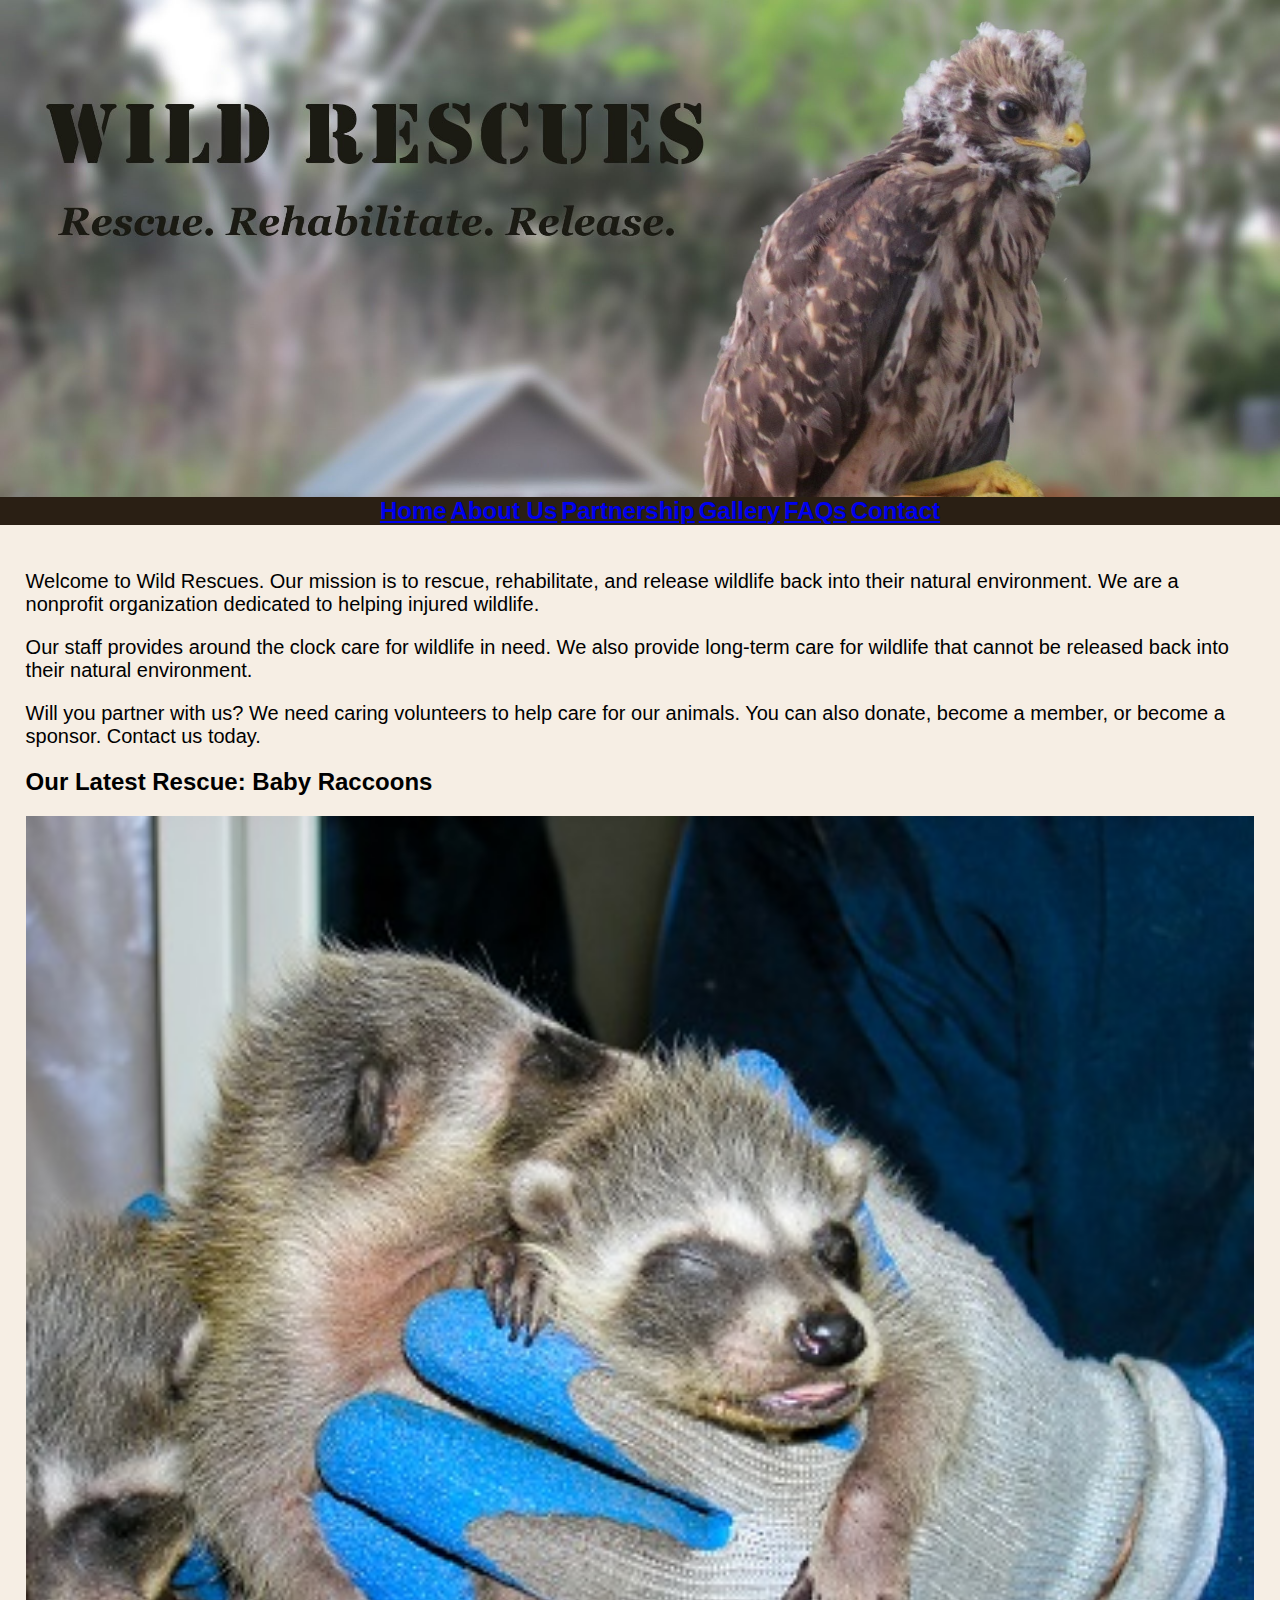
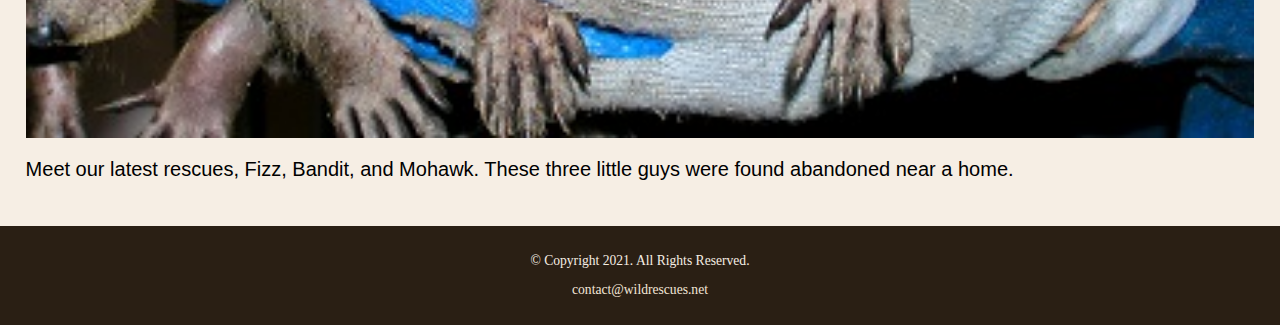
<file: index.html>
<!DOCTYPE html>
<!-- 
	Student Name: Maria Cruz
	File Name: index.html
	Today's Date: May 7, 2021
 -->
<html lang="en">
<head>
	<title>Wild Rescues: Home</title>
	<meta charset="utf-8">
    <link rel="stylesheet" href="css/styles.css">
</head>
<body>

	<header>
		<a href="index.html"><img src="baby-hawk.jpg" alt="rescued baby hawk"></a>
	</header>
	
	<nav>
        <ul>
            <li><a href="index.html">Home</a></li>
            <li><a href="about.html">About Us</a></li>
            <li><a href="partnership.html">Partnership</a></li>
            <li><a href="gallery.html">Gallery</a></li>
            <li><a href="faqs.html">FAQs</a></li>
            <li><a href="contact.html">Contact</a></li>
        </ul>
	</nav>
	
	<!-- Use the main area to add the main content to the webpage -->
	<main>
        
        <div id="welcome">
	
            <p>Welcome to Wild Rescues. Our mission is to rescue, rehabilitate, and release wildlife back into their natural environment. We are a nonprofit organization dedicated to helping injured wildlife.</p>

            <p>Our staff provides around the clock care for wildlife in need. We also provide long-term care for wildlife that cannot be released back into their natural environment.</p>

            <p>Will you partner with us? We need caring volunteers to help care for our animals. You can also donate, become a member, or become a sponsor. Contact us today.</p>
            
        </div>
        
        <div id="latest">
            
            <h2>Our Latest Rescue: Baby Raccoons</h2>
            <img src="images/baby-raccoons.jpg" alt="hands holding three baby raccoons">
            <p>Meet our latest rescues, Fizz, Bandit, and Mohawk. These three little guys were found abandoned near a home.</p>
        
        </div>
	
	</main>
	
	<footer>
		<p>&copy; Copyright 2021. All Rights Reserved.</p>
		<p><a href="mailto:contact@wildrescues.net">contact@wildrescues.net</a></p>
	</footer>
	
</body>
</html>
</file>
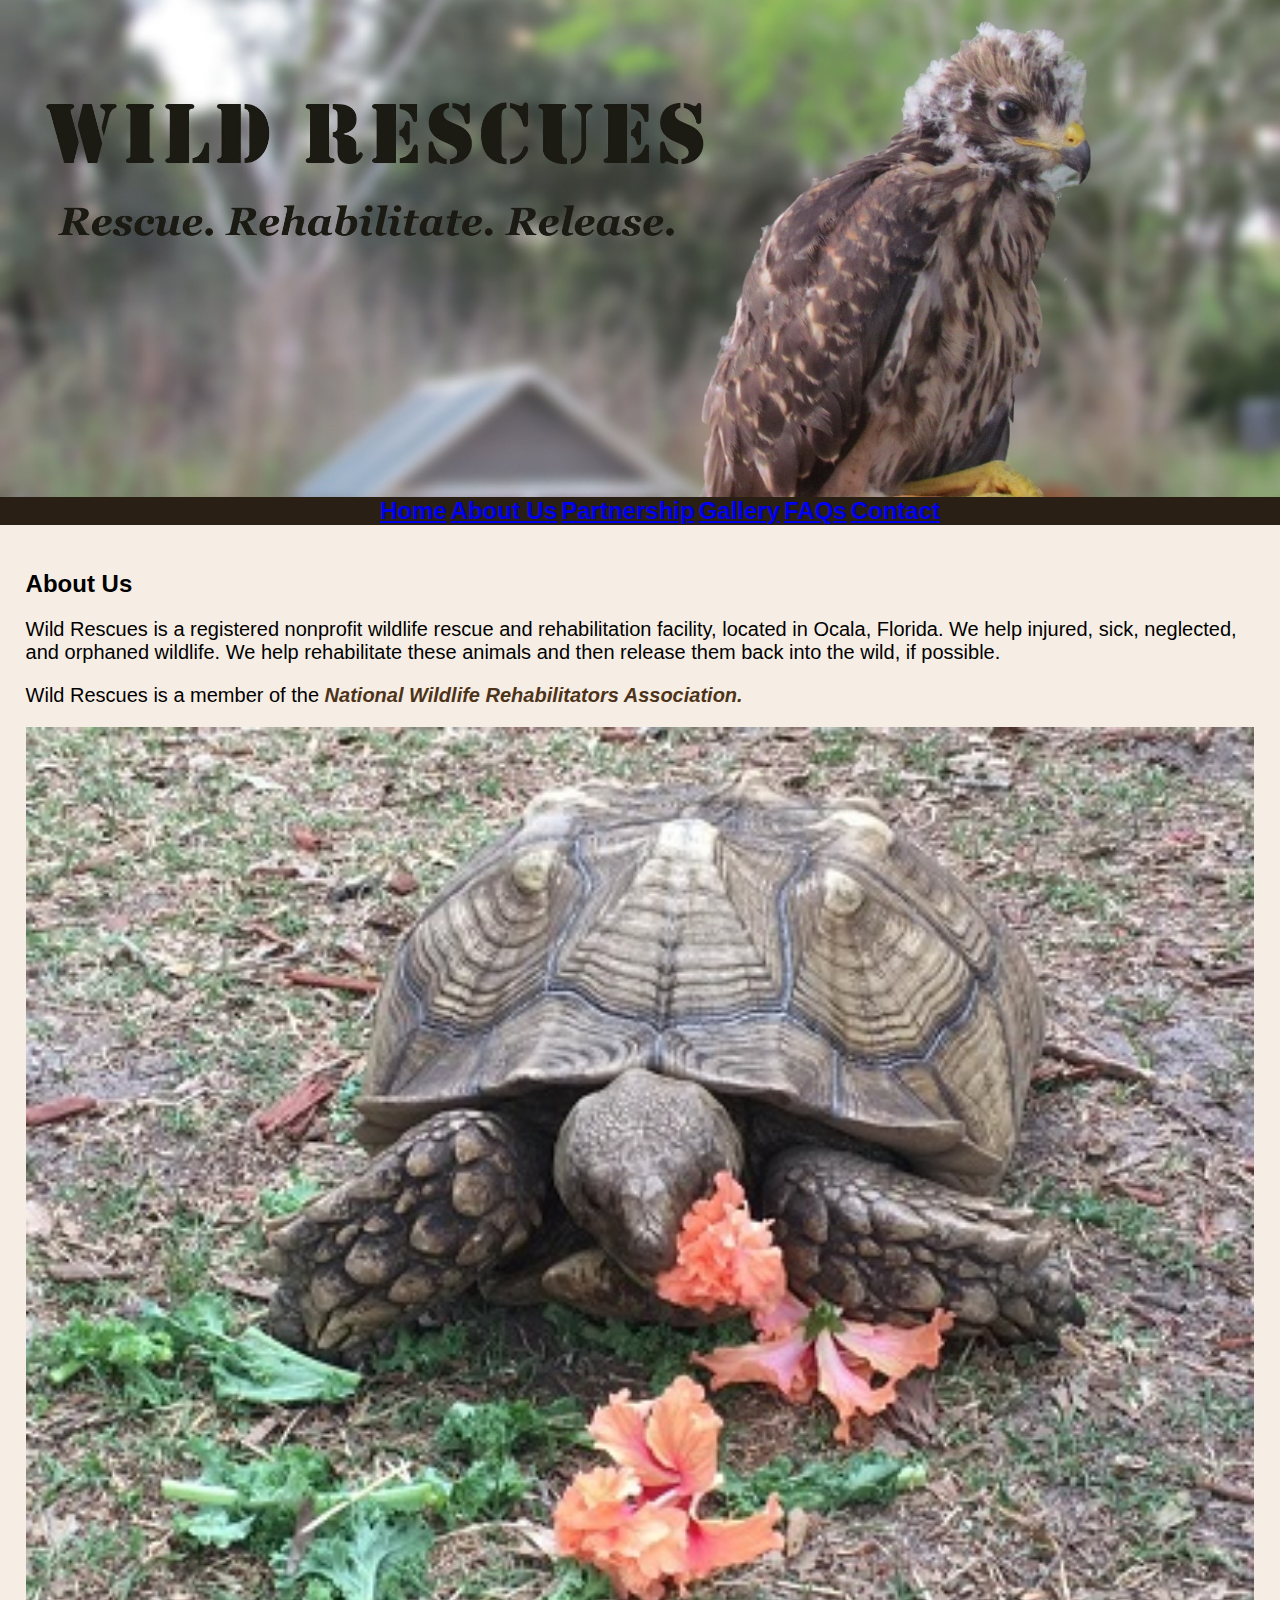
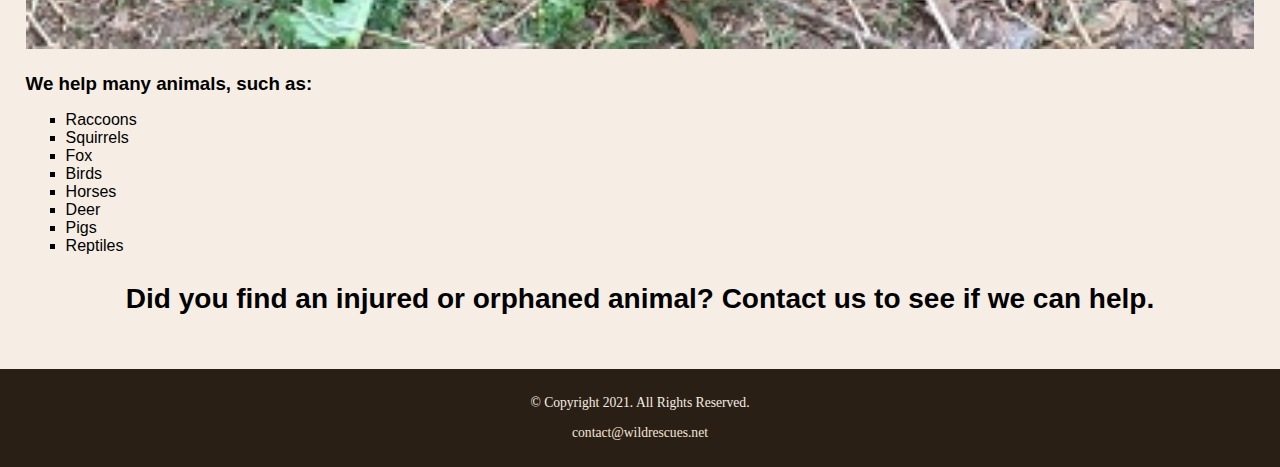
<file: about.html>
<!DOCTYPE html>
<!-- 
	Student Name: Maria Cruz
	File Name: about.html
	Today's Date: May 20, 2021
 -->
<html lang="en">
<head>
	<title>Wild Rescues: About Us</title>
	<meta charset="utf-8">
    <link rel="stylesheet" href="css/styles.css">
</head>
<body>

	<header>
		<a href="index.html"><img src="baby-hawk.jpg" alt="rescued baby hawk"></a>
	</header>
	
	<nav>
		<ul>
            <li><a href="index.html">Home</a></li>
            <li><a href="about.html">About Us</a></li>
            <li><a href="partnership.html">Partnership</a></li>
            <li><a href="gallery.html">Gallery</a></li>
            <li><a href="faqs.html">FAQs</a></li>
            <li><a href="contact.html">Contact</a></li>
        </ul>
	</nav>
	
	<!-- Use the main area to add the main content to the webpage -->
	<main>
        
        <div id="info">
            
            <h2>About Us</h2>
            <p>Wild Rescues is a registered nonprofit wildlife rescue and rehabilitation facility, located in Ocala, Florida. We help injured, sick, neglected, and orphaned wildlife. We help rehabilitate these animals and then release them back into the wild, if possible.</p>
            <p>Wild Rescues is a member of the <a class="link" href="https://www.nwrawildlife.org/" target="_blank">National Wildlife Rehabilitators Association.</a></p>
            
            <img src="images/tortoise.jpg" alt="tortoise eating vegetation">
            
            <h3>We help many animals, such as:</h3>
            <ul>
                <li>Raccoons</li>
                <li>Squirrels</li>
                <li>Fox</li>
                <li>Birds</li>
                <li>Horses</li>
                <li>Deer</li>
                <li>Pigs</li>
                <li>Reptiles</li>
            </ul>
            
            <p class="action">Did you find an injured or orphaned animal? Contact us to see if we can help.</p>
            
        </div>
        
	</main>
	
	<footer>
		<p>&copy; Copyright 2021. All Rights Reserved.</p>
		<p><a href="mailto:contact@wildrescues.net">contact@wildrescues.net</a></p>
	</footer>
	
</body>
</html>
</file>
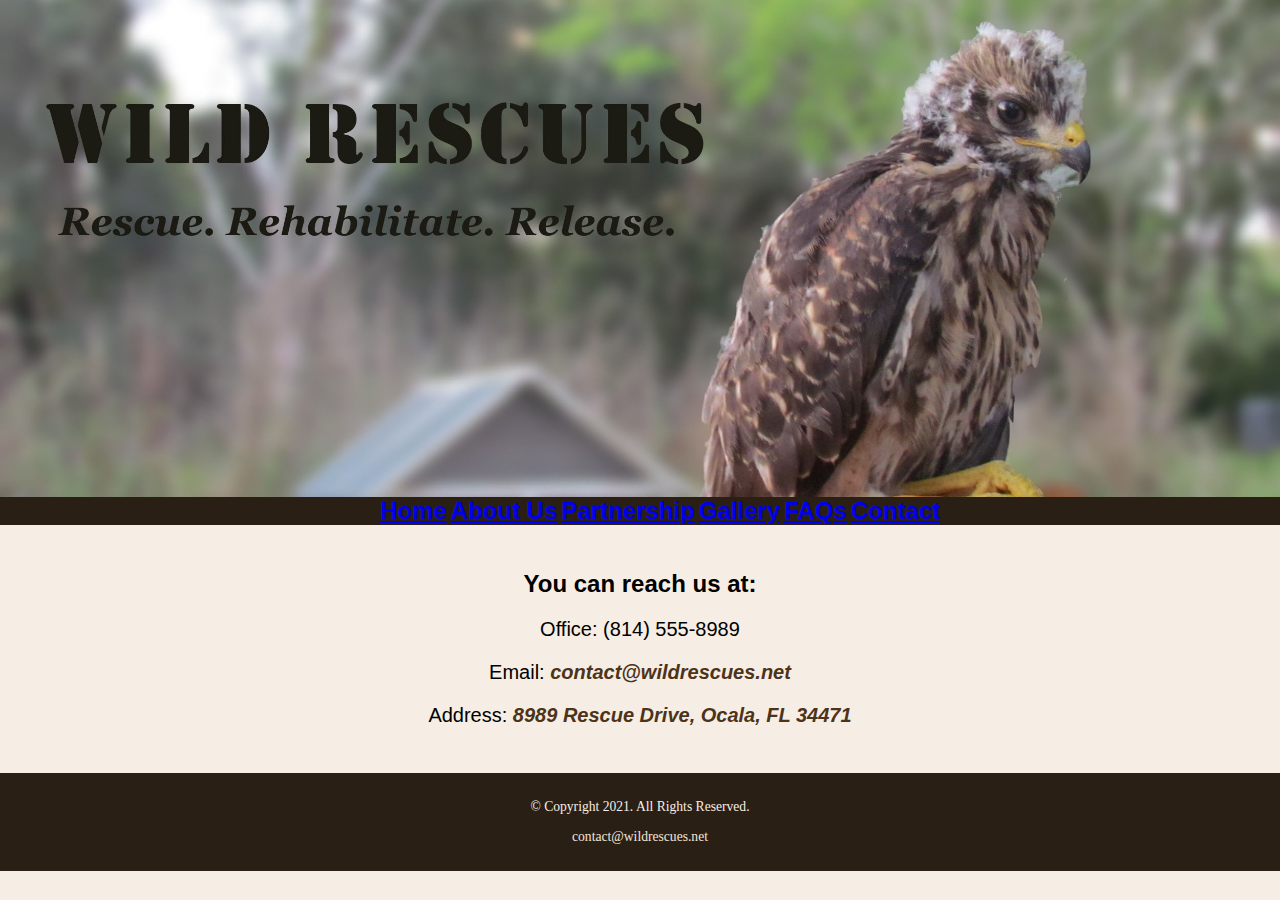
<file: contact.html>
<!DOCTYPE html>
<!-- 
	Student Name: Maria Cruz
	File Name: contact.html
	Today's Date: May 20, 2021
 -->
<html lang="en">
<head>
	<title>Wild Rescues: Contact</title>
	<meta charset="utf-8">
    <link rel="stylesheet" href="css/styles.css">
</head>
<body>

	<header>
		<a href="index.html"><img src="baby-hawk.jpg" alt="rescued baby hawk"></a>
	</header>
	
	<nav>
		<ul>
            <li><a href="index.html">Home</a></li>
            <li><a href="about.html">About Us</a></li>
            <li><a href="partnership.html">Partnership</a></li>
            <li><a href="gallery.html">Gallery</a></li>
            <li><a href="faqs.html">FAQs</a></li>
            <li><a href="contact.html">Contact</a></li>
        </ul>
	</nav>
	
	<!-- Use the main area to add the main content to the webpage -->
	<main>
        
        <div id="contact">
            
            <h2>You can reach us at:</h2>
            <p>Office: (814) 555-8989</p>
            <p>Email: <a class="link" href="mailto:contact@wildrescues.net">contact@wildrescues.net</a></p>
            <p>Address: <a class="link" href="https://goo.gl/maps/BTJzjc2tALd4RDWA8" target="_blank">8989 Rescue Drive, Ocala, FL 34471</a></p>
            
        </div>
        
	</main>
	
	<footer>
		<p>&copy; Copyright 2021. All Rights Reserved.</p>
		<p><a href="mailto:contact@wildrescues.net">contact@wildrescues.net</a></p>
	</footer>
	
</body>
</html>
</file>
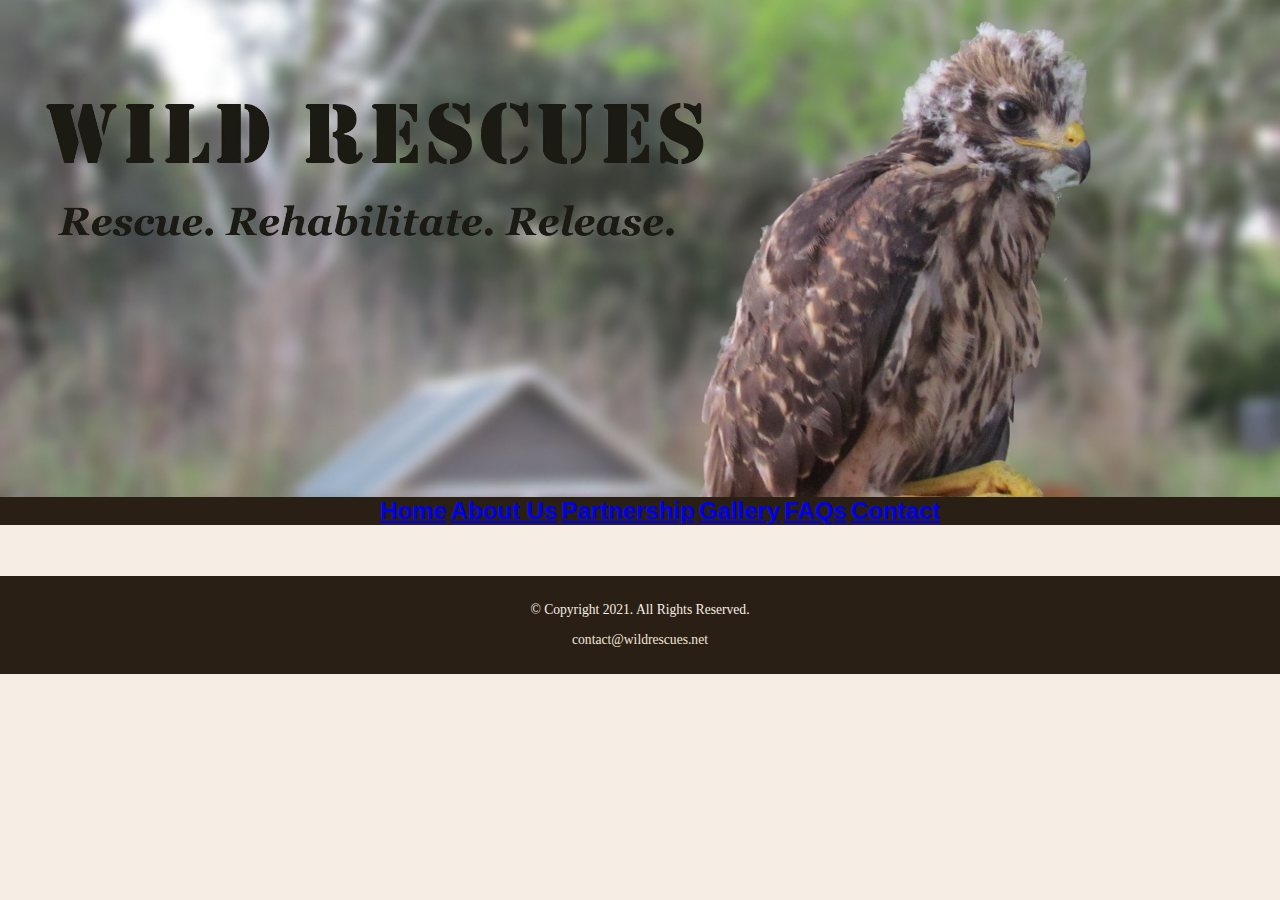
<file: template.html>
<!DOCTYPE html>
<!-- 
	Student Name: Maria Cruz
	File Name: template.html
	Today's Date: May 7, 2021
 -->
<html lang="en">
<head>
	<title>Wild Rescues: Template</title>
	<meta charset="utf-8">
    <link rel="stylesheet" href="css/styles.css">
</head>
<body>

	<header>
		<a href="index.html"><img src="baby-hawk.jpg" alt="rescued baby hawk"></a>
	</header>
	
	<nav>
		<ul>
            <li><a href="index.html">Home</a></li>
            <li><a href="about.html">About Us</a></li>
            <li><a href="partnership.html">Partnership</a></li>
            <li><a href="gallery.html">Gallery</a></li>
            <li><a href="faqs.html">FAQs</a></li>
            <li><a href="contact.html">Contact</a></li>
        </ul>
	</nav>
	
	<!-- Use the main area to add the main content to the webpage -->
	<main>
        
        <div>
        </div>
        
	</main>
	
	<footer>
		<p>&copy; Copyright 2021. All Rights Reserved.</p>
		<p><a href="mailto:contact@wildrescues.net">contact@wildrescues.net</a></p>
	</footer>
	
</body>
</html>
</file>
<file: css/styles.css>
/* Author: Dakotah Haughey
Date: 9-19-23
File Name: styles.css */

/* CSS Reset */
body, header, nav, main, footer, img, h1, h3{
    margin: 0;
    padding: 0;
    border: 0;
}

/* Style rules for body and images */
body{
    background-color: #f6eee4;
}

img{
    width: 100%;
    display: block;
}

/* Style rules for navigation area */
nav{
    background-color: #2a1f14;
}

nav ul{
    list-style: none;
    margin: 0;
    text-align: center;
}

nav li{
    display: inline-block;
    font-size: 1.5em;
    font-family: Geneva, Ariel, sans-serif;
    font-weight: bold;
}

nav la a{
    display: block;
    color: #f6eee4;
    padding: 0.5em 2em 0.5em 2em;
    text-decoration: none;
}

/* Style rules for main content */
main{
    padding: 2%;
    font-family: Veranda, Ariel, sans-serif;
}

main p{
    font-size: 1.25em;
}

main h3{
    padding-top: 2%;
}

main ul{
    list-style: square;
}

.link{
    color: #4d3319;
    text-decoration: none;
    font-weight: bold;
    font-style: italic;
}

.action{
    font-size: 1.75em;
    font-weight: bold;
    text-align: center;
}

#contact{
    text-align: center;
}

/* Styel rules for footer content */
footer{
    text-align: center;
    font-size: 0.85em;
    background-color: #2a1f14;
    color: #f6eee4;
    padding: 1% 0% 1% 0%;
}

footer a{
    color: #f3e6d8;
    text-decoration: none;
}
</file>
